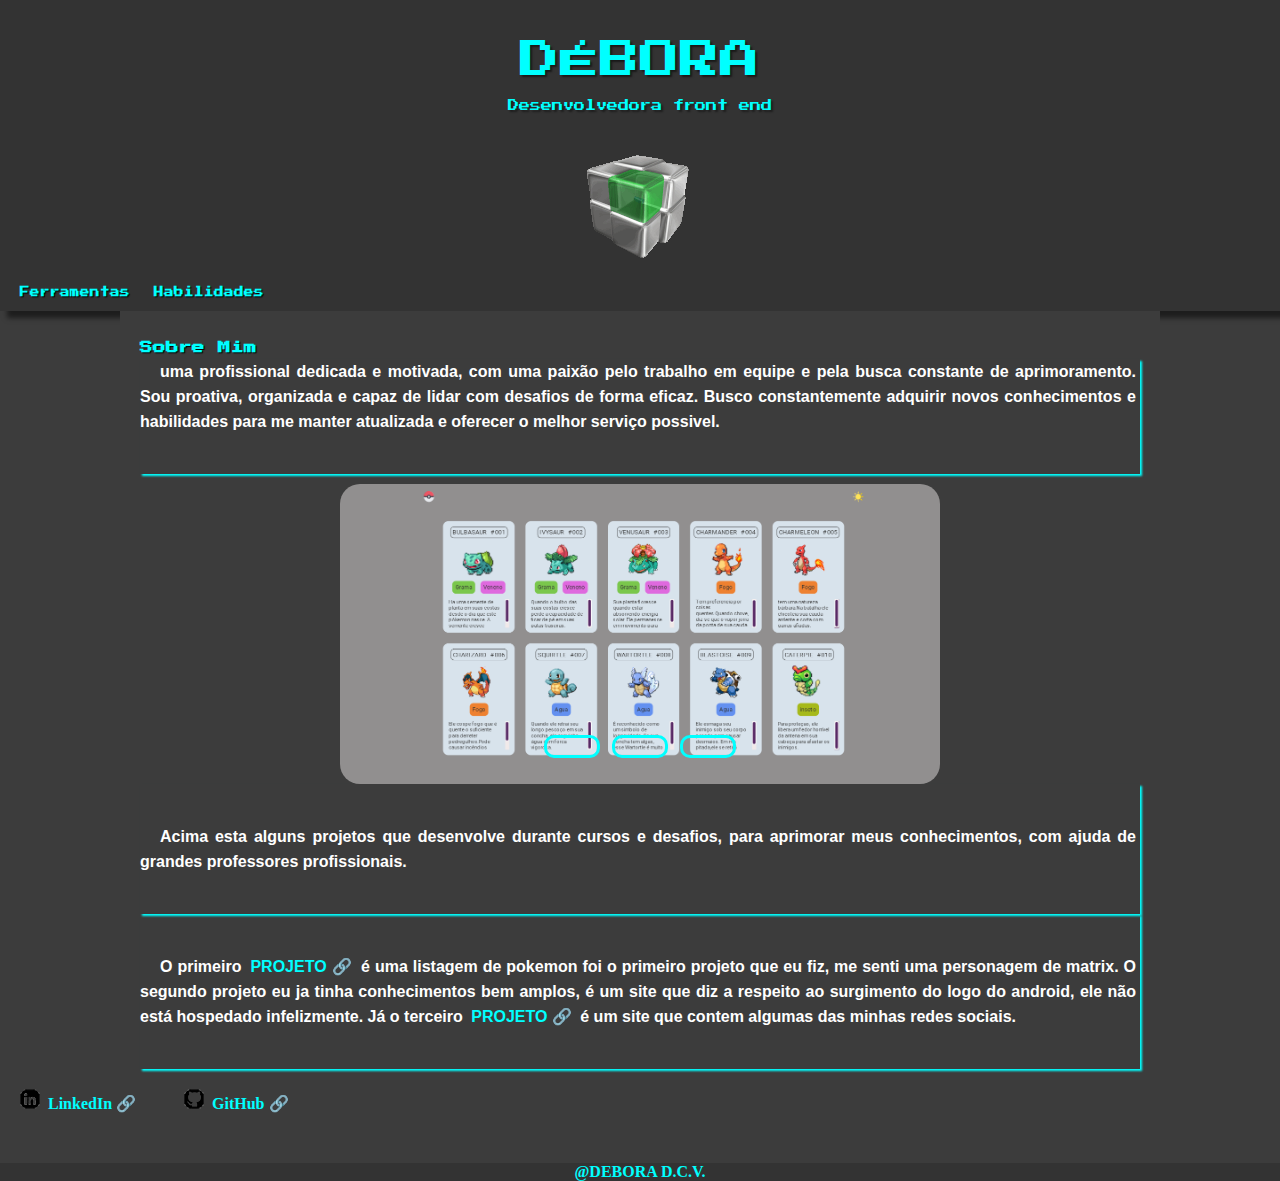
<file: index.html>
<!DOCTYPE html>
<html lang="pt-br">
<head>
    <meta charset="UTF-8">
    <meta http-equiv="X-UA-Compatible" content="IE=edge">
    <meta name="viewport" content="width=device-width, initial-scale=1.0">
    <title>Portifólio</title>
    <link rel="shortcut icon" href="imagens/icon.ico.png" type="image/x-icon">
    <link rel="stylesheet" href="style.css">
    <link rel="stylesheet" href="tela.css" media="screen">
    
</head>
<body>
   <header>
      <h1>DÉBORA</h1>
      <p>Desenvolvedora front end</p>
      <img src="imagens/gif.gif" alt="gif animaçao">
   </header>
   <nav>
      <a href="ferra.html" rel="next">Ferramentas</a>
      <a href="habilidade.html">Habilidades</a> 
   </nav>
   <main>
      <h2>Sobre Mim</h2>
      <p><strong> uma profissional dedicada e motivada, com uma paixão pelo trabalho em equipe e pela busca constante de aprimoramento. Sou proativa, organizada e capaz de lidar com desafios de forma eficaz. Busco constantemente adquirir novos conhecimentos e habilidades para me manter atualizada e oferecer o melhor serviço possivel.</strong></p>
   
   
      <div class="content">
            <div class="slides">
            <input type="radio" name="radio" id="slide1" checked>
            <input type="radio" name="radio" id="slide2">
            <input type="radio" name="radio" id="slide3">



         <div class="slide s1">
               <img src="imagens/pok.png" alt="projeto 1">
         </div>
         <div class="slide">
               <img src="imagens/redes.png" alt="projeto 2">
         </div>
         <div class="slide">
               <img src="imagens/androide.png" alt="projeto 3">
         </div>
         </div>

         <div class="navigation">
            <label class="barra" for="slide1"></label>
            <label class="barra" for="slide2"></label>
            <label class="barra" for="slide3"></label>

         </div>

      </div>
         <p id="paragrafo2"> <strong>Acima esta alguns projetos que desenvolve durante cursos e desafios, para aprimorar meus conhecimentos, com ajuda de grandes professores profissionais.</strong></p>
           <p id="paragrafo2"><strong> O primeiro <a class="externo" href="https://deboracsv.github.io/pokemon-lstg/" target="_blank" rel="external">PROJETO</a> é uma listagem de pokemon foi o primeiro projeto que eu fiz, me senti uma personagem de matrix. O segundo projeto eu ja tinha conhecimentos bem amplos, é um site que diz a respeito ao surgimento do logo do android, ele não está hospedado infelizmente.
            Já o terceiro <a class="externo" href="https://deboracsv.github.io/projeto-social/" target="_blank" rel="external">PROJETO</a> é um site que contem algumas das minhas redes sociais.
         </strong> </p>
   </main>
   <ul type="none">
      <li>
         <img src="imagens/icone-linkedin.png" alt="LinkedIn"> 
         <a class="externo" href="https://www.linkedin.com/in/d%C3%A9bora-costa-viana-051b14268" target="_blank" rel="external">LinkedIn</a>
      </li>
      <li>
         <img src="imagens/icone-github.png" alt="GitHub">
         <a class="externo" href="https://github.com/Deboracsv" target="_blank" rel="external">GitHub</a>
      </li>
   </ul>
    <footer>
      <strong>@DEBORA D.C.V.</strong>
    </footer>
</body>
</html>
</file>
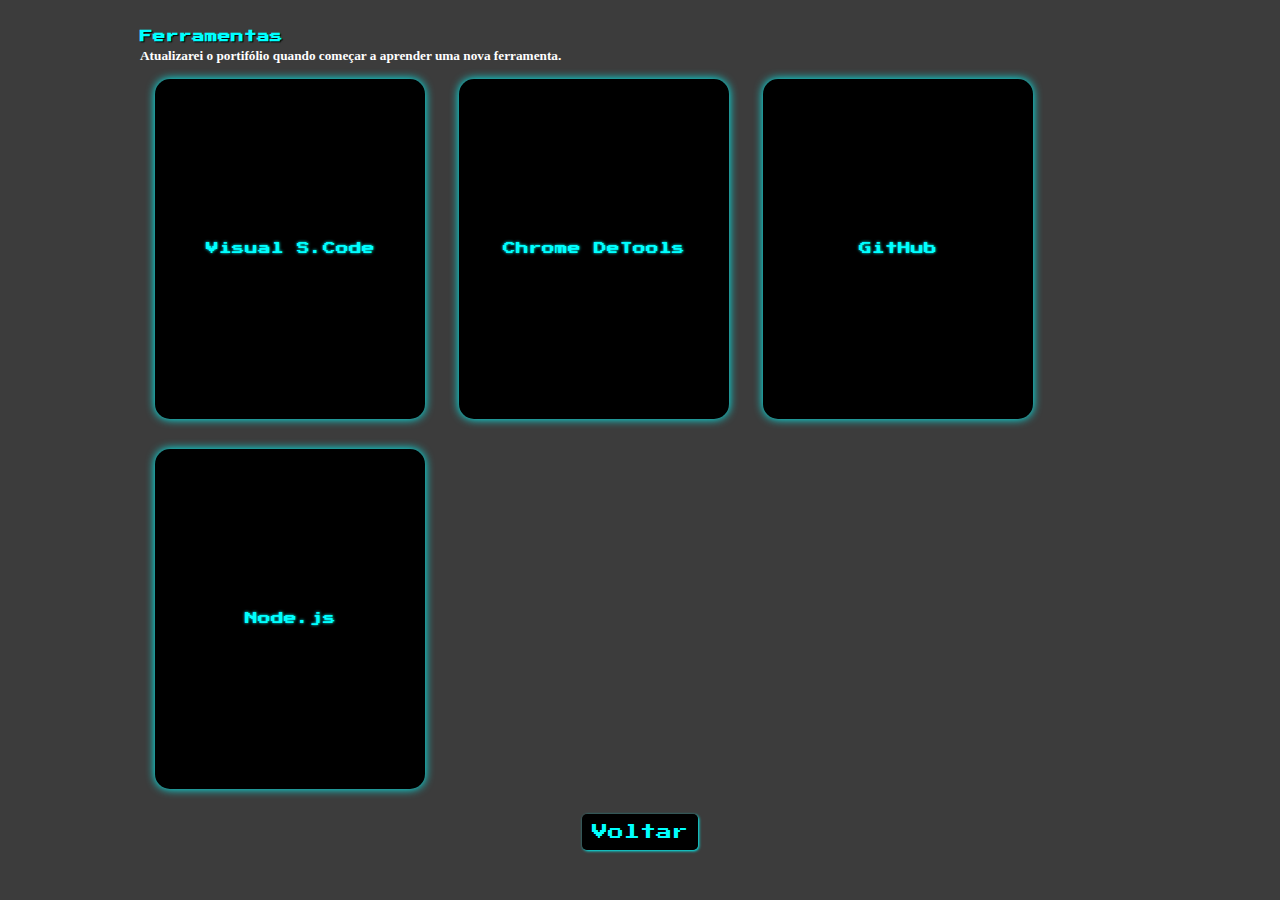
<file: ferra.html>
<!DOCTYPE html>
<html lang="pt-br">
<head>
    <meta charset="UTF-8">
    <meta name="viewport" content="width=device-width, initial-scale=1.0">
    <title>FERRAMENTAS</title>
    <link rel="shortcut icon" href="imagens/icon.ico.png" type="image/x-icon">
    <link rel="stylesheet" href="style.css">
    <link rel="stylesheet" href="tela.css" media="screen">
</head>
<body>
    <main>
        <h2>Ferramentas</h2>
        <h5>Atualizarei o portifólio quando começar a aprender uma nova ferramenta.</h5>
        <div>
            <div  class="box">Visual S.Code </div>
            <div  class="box">Chrome DeTools </div>
            <div  class="box">GitHub </div>
            <div  class="box">Node.js</div>
        </div>
    </main>
    <p class="voltar"> <a id="vol" href="index.html" rel="prev">Voltar</a></p>
    
</body>
</html>
</file>
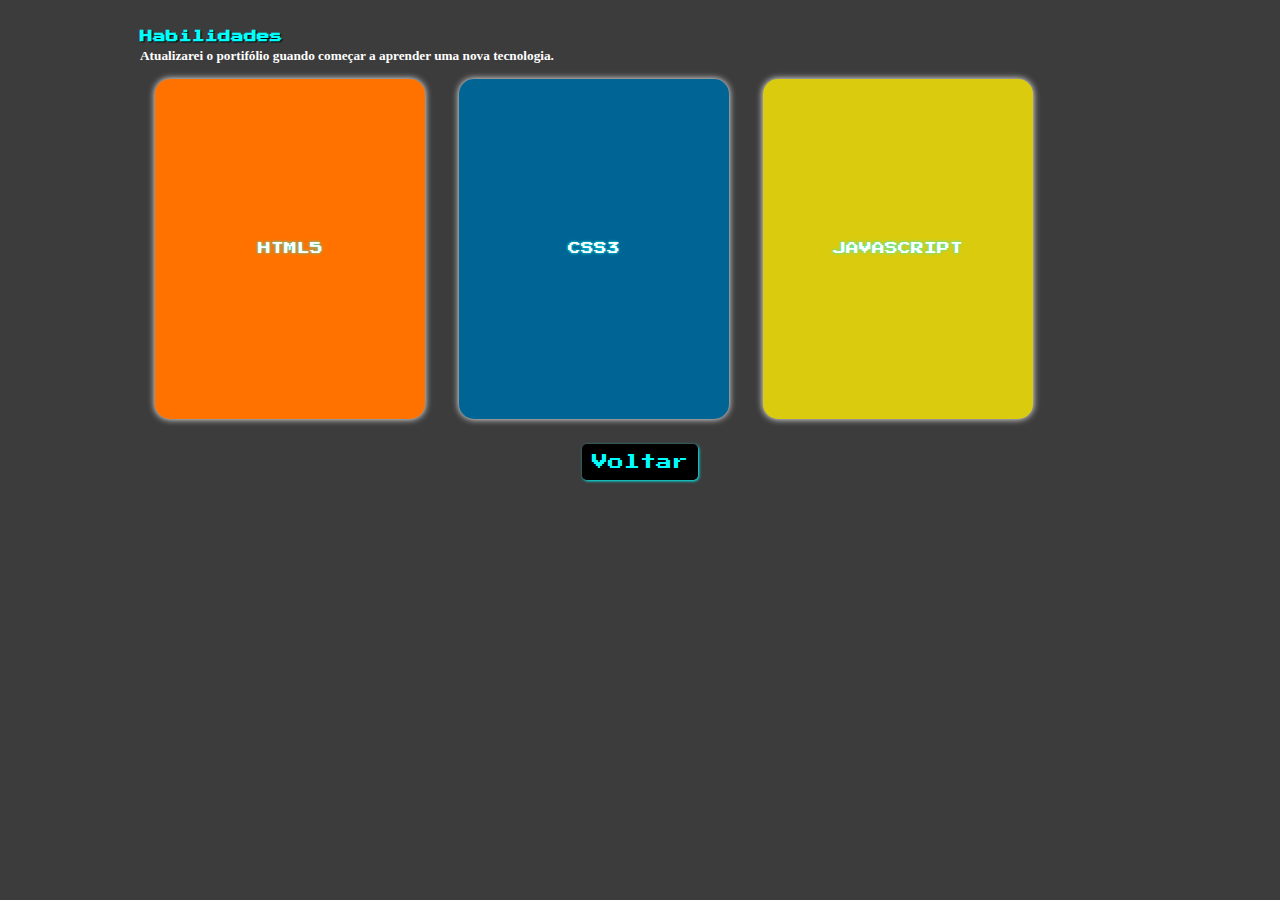
<file: habilidade.html>
<!DOCTYPE html>
<html lang="pt-br">
<head>
    <meta charset="UTF-8">
    <meta name="viewport" content="width=device-width, initial-scale=1.0">
    <title>HABILIDADES</title>
    <link rel="shortcut icon" href="imagens/icon.ico.png" type="image/x-icon">
    <link rel="stylesheet" href="style.css">
    <link rel="stylesheet" href="tela.css" media="screen">

</head>
<body>
    <main>
        <h2>Habilidades</h2>
        <h5>Atualizarei o portifólio guando começar a aprender uma nova tecnologia.</h5>
        <div>
            <div class="box" id="html">HTML5</div>
            <div class="box" id="css3">CSS3</div>
            <div class="box" id="javascript">JAVASCRIPT</div>                                                                                                                            
        </div>
    </main>
    <p class="voltar"> <a id="vol" href="index.html" rel="prev">Voltar</a></p>
</body>
</html>
</file>
<file: style.css>
@charset "UTF-8";


@import url('https://fonts.googleapis.com/css2?family=Bebas+Neue&family=Press+Start+2P&display=swap');


:root {



  --fonte-padrao: Arial, verdana, helvetica, sans-serif;
  --fonte: 'Press Start 2P', cursive;
  
  

}

* {
    margin: 0px;
    padding: 0px;
}

body {
    background-color: #3c3c3c;
    height: 100vh;
    width: 100vw;
}

header {
    background-color: #333333;
    min-height: 200px;
    text-align: center;
    padding-top: 40px;
    
}

header > h1 {
    color: #00ffff;
    font-family: var(--fonte);
    font-size: 2.5em;
    font-weight: normal;
    margin-bottom: 20px;
    text-shadow: 2px 2px 2px rgba(0, 0, 0, 0.521);

}

header > p {
    color: #00ffff;
    font-family: var(--fonte);
    max-width: 600px;
    padding-left: 10px;
    padding-right: 10px;
    padding-bottom: 30px;
    font-size: .7em;
    margin: auto;
    text-shadow: 2px 2px 2px rgba(0, 0, 0, 0.452);

}

nav {
    background-color:#333333;
    padding: 10px;
    box-shadow: 7px 7px 5px rgba(0, 0, 0, 0.514);
    
}

nav > a {
    color: #00ffff;
    padding: 10px;
    text-shadow:1px 1px 1px black;
    border-radius: 5px;
    text-decoration: none;
    font-weight: bold;
    font-family: var(--fonte);
    font-size: .6em;
    transition-duration: .5s;

}

nav > a:hover {
    background-color: #8d9ba4;
    color: #1b98e0;
}

main {
    background-color: #3c3c3c;
    min-width: 300px;
    max-width: 1000px;
    margin: auto;
    padding: 20px;


}

main > h2 {
    font-family: var(--fonte);
    font-size: .8em;
    padding-top: 10px;
    padding-bottom: 5px;
    color: #00ffff;
    text-shadow: 1px 1px 1px black;
}

main > p {
    padding-bottom: 40px;
    text-align: justify;
    text-indent: 20px;
    line-height: 25px;
    box-shadow: 2px 2px 2px #00ffff;
    padding-right: 4px;
    color: white;
    font-family: Arial, Helvetica, sans-serif ;
}

main > #paragrafo2 {
    padding-top: 40px;
}
.content {
    
    margin-top: 10px;
    border-radius: 20px;
    overflow: hidden;
    position: relative;
    top: 50%;
    left: 50%;
    transform: translate(-50%, -50%);
    
    
}

.navigation {
    position: absolute;
    bottom: 20px;
    left: 50%;
    transform: translate(-50%);
    display: flex;

}

.barra {
    width: 50px;
    height: 17px;
    border: 3px solid #00ffff;
    margin: 6px;
    border-radius: 10px;
    cursor: pointer;
    transition: .4s;

}

.barra:hover {
    background: #329542;
}
input {
    display: none;
}

.slides {
    display: flex;
    width: 300%;
    height: 100%;
}

.slide {
    width: 34%;
    transition: .6s;
}

.slide img {
    width: 100%;
    height: 100%;
}

#slide1:checked ~ .s1 {
    margin-left: 0;

}

#slide2:checked ~ .s1 {
    margin-left: -34%;
}

#slide3:checked ~ .s1 {
    margin-left: -68%;
}

ul > li {
    margin: 20px;
    display: inline;
}

a.externo {
    text-decoration: none;
    font-weight: bold;
    color: #00ffff;
    padding: 2px 4px;
}

a.externo::after {
    content: '\00A0\1F517';
}

.box {
    background-color: black;
    display: inline-block;
    margin: 15px;
    text-align: center;
    box-shadow: 0px 0px 10px #00ffff;
    border-radius: 15px;
    color: #00ffff ;
    text-shadow: 0px 0px 3px #00ffff;
    font-family: var(--fonte);
    font-size: .5em;
}

.voltar {
    text-align: center;
}

#vol {
    color: #00ffff;
    text-decoration: none;
    font-family: var(--fonte);
    padding: 10px;
    background-color: black;
    border-radius: 5px;
    box-shadow: 1px 1px 3px #00ffff;
    margin-top: 100px;
}

h5 {
    color: white;
}

#html {
    box-shadow: 0px 0px 7px white;
    background-color: #ff7200;
    color: white;
}

#css3 {
    box-shadow: 0px 0px 7px white;
    background-color: #006494;
    color: white;
}

#javascript {
    box-shadow: 0px 0px 7px white;
    background-color: #dacb0f;
    color: white;
}

footer {
    text-align: center;
    margin-top: 50px;
    background-color: #333333;
    color: #00ffff;
}
</file>
<file: tela.css>
@media screen and (max-width:600px) {
    .content {
        width: 400px;
        height: 200px;
        top: 100px;
    
    }
    .box {
        width: 170px;
        height: 200px;
        line-height: 200px;
    }
}

@media  screen and (min-width:600px) {
    .content {
        width: 600px;
        height: 300px;
        top: 150px;
        
    }
    .box {
        width: 270px;
        height: 340px;
        line-height: 340px;
        font-size: .8em;
    }
}
</file>
